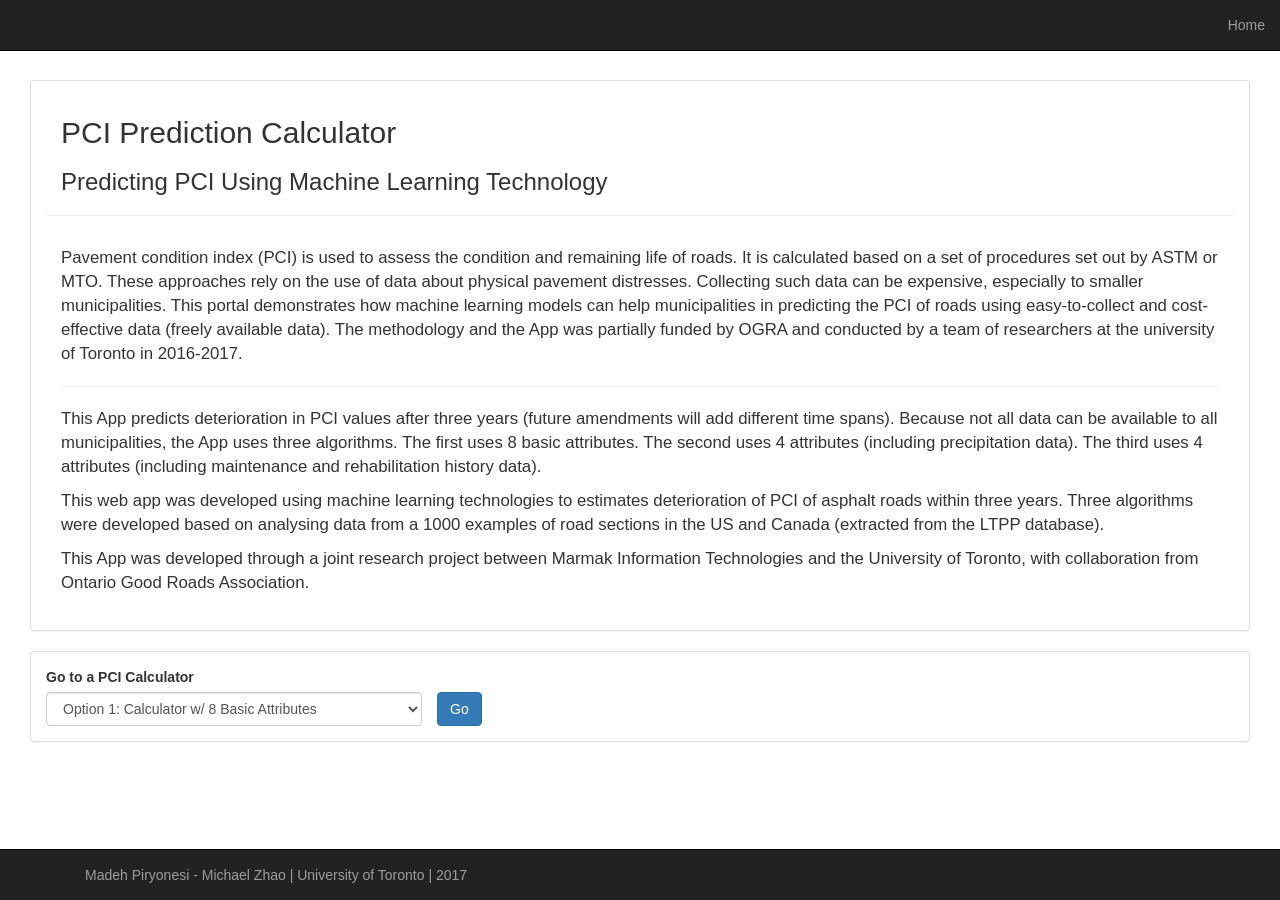
<file: index.html>
<!DOCTYPE html>

<html lang="en">

  <head>
    <meta charset="utf-8">
    <meta name="viewport" content="width=device-width, initial-scale=1, shrink-to-fit=no">
    <meta name="author" content="Michael Zhao">
    <meta name="google-site-verification" content="Nn_lm2DEW2nLr-i3j0PGoarlvAeSwkhFS80Ob8xXick" />

    <title>PCI Prediction Hub | Michael Zhao | University of Toronto</title>

    <link href="https://maxcdn.bootstrapcdn.com/bootstrap/3.3.7/css/bootstrap.min.css" rel="stylesheet" integrity="sha384-BVYiiSIFeK1dGmJRAkycuHAHRg32OmUcww7on3RYdg4Va+PmSTsz/K68vbdEjh4u" crossorigin="anonymous">
    <link href="css/style.css" rel="stylesheet">

  </head>

  <nav class="navbar navbar-inverse navbar-fixed-top">
    <div class="container-fluid">
      <div class="collapse navbar-collapse" id="mynav">
        <ul class="nav navbar-nav navbar-right">
          <li><a href="https://michaelweiyuzhao.github.io/">Home</a></li>
        </ul>
      </div>
    </div>
  </nav>

  <body style="padding-top:80px; padding-left:15px; padding-right:15px">

    <div class="col-xs-12">
      <div class="panel panel-default" >
        <div class="panel-body">
          <h2 style="padding-left:15px;padding-right:15px;">PCI Prediction Calculator</h2>
          <h3 style="padding-left:15px;padding-right:15px;">Predicting PCI Using Machine Learning Technology</h3>
          <hr />
          <div style="padding: 10px 15px 10px 15px;font-size:1.2em;">
            <p>Pavement condition index (PCI) is used to assess the condition and remaining life of roads.
               It is calculated based on a set of procedures set out by ASTM or MTO.
               These approaches rely on the use of data about physical pavement distresses. Collecting such data can be expensive,
               especially to smaller municipalities. This portal demonstrates how machine learning models can help municipalities
               in predicting the PCI of roads using easy-to-collect and cost-effective data (freely available data).
               The methodology and the App was partially funded by OGRA and conducted by a team of researchers at the university of Toronto in 2016-2017.</p>
            <hr/>
            <p>This App predicts deterioration in PCI values after three years (future amendments will add different time spans).
               Because not all data can be available to all municipalities, the App uses three algorithms.
               The first uses 8 basic attributes. The second uses 4 attributes (including precipitation data).
               The third uses 4 attributes (including maintenance and rehabilitation history data).</p>
            <p>This web app was developed using machine learning technologies to estimates deterioration of PCI of asphalt roads within three years.
               Three algorithms were developed based on analysing data from a 1000 examples of road sections in the US and Canada (extracted from the LTPP database).</p>
            <p>This App was developed through a joint research project between Marmak Information Technologies and the University of Toronto,
               with collaboration from Ontario Good Roads Association.</p>
          </div>
        </div>
      </div>
    </div>
	


    <div class="col-xs-12">
      <div class="panel panel-default">
        <div class="panel-body">
          <label>Go to a PCI Calculator</label>
          <div class="row">
            <div class="col-xs-4">
              <select class="form-control" id="PCICalc-selecter">
                <option>Option 1: Calculator w/ 8 Basic Attributes</option>
                <option>Option 2: Calculator w/ 4 Attributes Including Annual Precipitation</option>
                <option>Option 3: Calculator w/ 4 Attributes Including Type of Maintenance/Rehabilitation</option>
              </select>
            </div>
            <a class="btn btn-primary" id="PCICalc-go" href="https://michaelweiyuzhao.github.io/PCICalcHub" role="button">Go</a>
          </div>
        </div>
      </div>
    </div>

    <nav class="navbar navbar-inverse navbar-fixed-bottom">
      <div class="container">
        <p class="navbar-text">Madeh Piryonesi - Michael Zhao | University of Toronto | 2017</p>
      </div>
    </nav>

    <script src="https://ajax.googleapis.com/ajax/libs/jquery/3.2.1/jquery.min.js"></script>
    <script src="https://maxcdn.bootstrapcdn.com/bootstrap/3.3.7/js/bootstrap.min.js" integrity="sha384-Tc5IQib027qvyjSMfHjOMaLkfuWVxZxUPnCJA7l2mCWNIpG9mGCD8wGNIcPD7Txa" crossorigin="anonymous"></script>
    <script src="js/script.js"></script>

  </body>

</html>
</file>
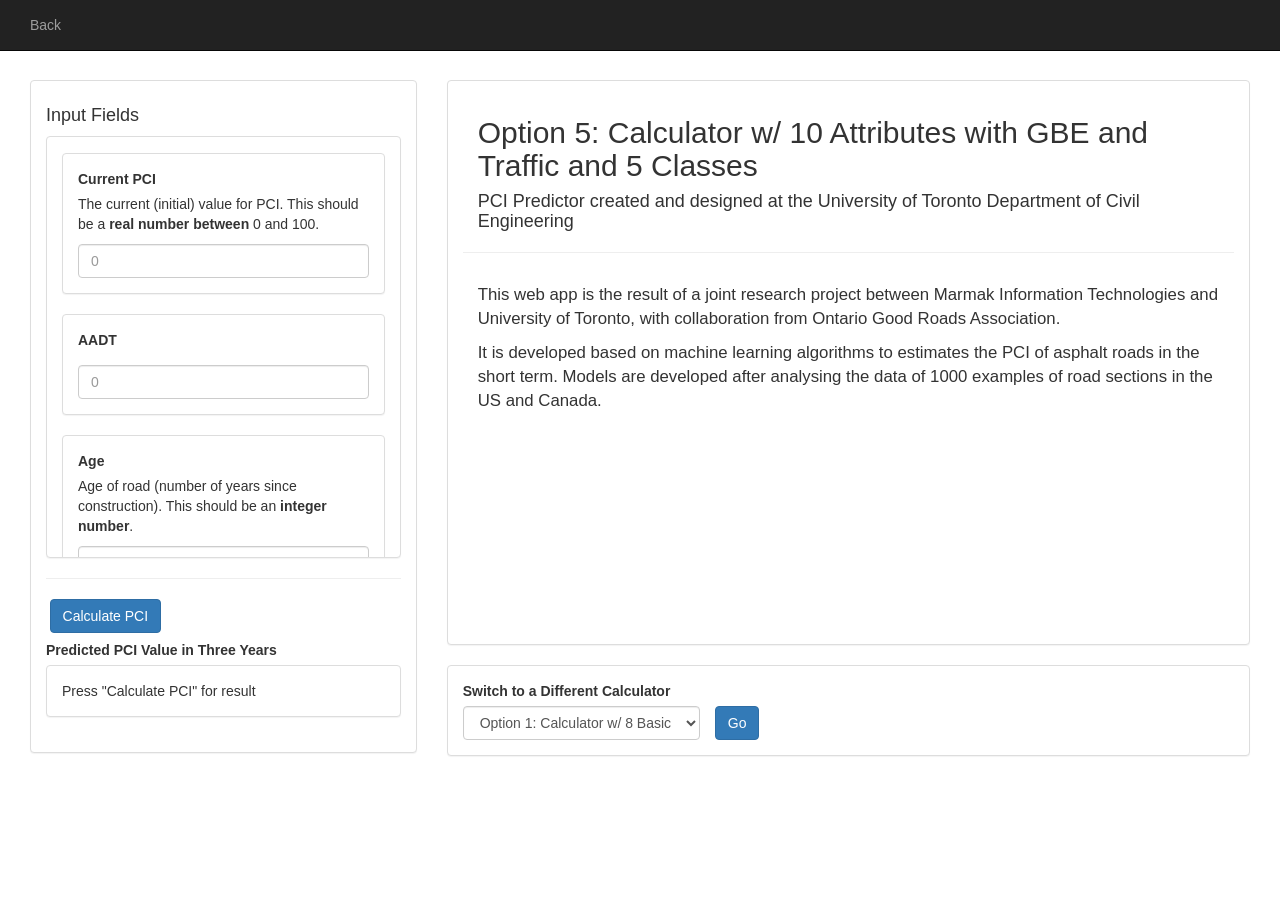
<file: 10AGBET5C/index.html>
<!DOCTYPE html>
<html lang="en">

  <head>

    <meta charset="utf-8">
    <meta name="viewport" content="width=device-width, initial-scale=1, shrink-to-fit=no">
    <meta name="author" content="Michael Zhao">

    <title>10 Attr GBE Traf 5 Classes</title>

    <link href="https://maxcdn.bootstrapcdn.com/bootstrap/3.3.7/css/bootstrap.min.css" rel="stylesheet" integrity="sha384-BVYiiSIFeK1dGmJRAkycuHAHRg32OmUcww7on3RYdg4Va+PmSTsz/K68vbdEjh4u" crossorigin="anonymous">
    <link href="css/style.css" rel="stylesheet">

  </head>

  <nav class="navbar navbar-inverse navbar-fixed-top">
    <div class="container-fluid">
      <div class="collapse navbar-collapse" id="mynav">
        <ul class="nav navbar-nav">
          <li><a href="https://madeh.github.io/">Back</a></li>
        </ul>
      </div>
    </div>
  </nav>

  <body style="padding-top:80px; padding-left:15px; padding-right:15px">
    <div class="container-fluid">
      <div id="header"></div>
      <div id="description"></div>
      <div id="calculator">

        <div class="form-group" id="input fields">
          <div class="row">
            <div class="col-xs-4">
              <div class="panel panel-default">
                <div class="panel-body">

                  <h4>Input Fields</h4>
                  <div class="panel panel-default">
                    <div class="panel-body" style="max-height: 420px; overflow-y: scroll;">

                      <div id="user-input-block">
                        <div class="panel panel-default">
                          <div class="panel-body">
                            <label for="PCI0">Current PCI</label>
                            <p>The current (initial) value for PCI. This should be a <b>real number between</b> 0 and 100.</p>
                            <input class="form-control" id="PCI0" type="number" min="0" max="100" placeholder="0"></input>
                          </div>
                        </div>
                      </div>

                      <div id="user-input-block">
                        <div class="panel panel-default">
                          <div class="panel-body">
                            <label for="AADT">AADT</label>
                            <p></p>
                            <input class="form-control" id="AADT" type="number" min="0" max="100" placeholder="0"></input>
                          </div>
                        </div>
                      </div>

                      <div id="user-input-block">
                        <div class="panel panel-default">
                          <div class="panel-body">
                            <label for="AGE">Age</label>
                            <p>Age of road (number of years since construction). This should be an <b>integer number</b>.</p>
                            <input class="form-control" type="number" id="AGE" placeholder="0"></input>
                          </div>
                        </div>
                      </div>

                      <div id="user-input-block">
                        <div class="panel panel-default">
                          <div class="panel-body">
                            <label for="FREEZE_INDEX_YR">Annual Freeze Index</label>
                            <p>Calculated freeze index as a real number in Celsius days. The index refers to the magnitude and duration of annual freezing periods This should be a <b>real number</b>.</p>
                            <input class="form-control" type="number" id="FREEZE_INDEX_YR" placeholder="0"></input>
                          </div>
                        </div>
                      </div>

                      <div id="user-input-block">
                        <div class="panel panel-default">
                          <div class="panel-body">
                            <label for="FREEZE_THAW_YR">Freeze-Thaw Cycles per Year</label>
                            <p>Number of freeze-thaw cycles per year. This should be an integer number between 0 and 365.
                               A freeze-thaw cycle is said to have occurred if the temperature crossed the freezing point in a calendar day.</p>
                            <input class="form-control" id="FREEZE_THAW_YR" type="number" min="0" max="365" increment="1" placeholder="0"></input>
                          </div>
                        </div>
                      </div>

                      <div id="user-input-block">
                        <div class="panel panel-default">
                          <div class="panel-body">
                            <div id="GBE-dynamic-block">
                              <label for="GBE">Granular Base Equivalence</label>
                              <p>Granular Base Equivalence based on type and of layer and thickness.</p>
                              <p>Type of layer based on LTPP classification (please select one) and thickness of layer in inches (<b>real number</b>).</p>
                              <div class="row">
                                <div class="col-xs-6">
                                  <select id="GBE_TYPE" class="form-control GBE_TYPE" onchange="gbe_change();">
                                    <option>Granular Base</option>
                                    <option>Granular (Unbound) Subbase</option>
                                    <option>Treated (Bound) Base</option>
                                    <option>Treated (Bound) Subbase</option>
                                    <option>Subgrade (Untreated)</option>
                                    <option>Portland Cement Concrete</option>
                                    <option>Engineering Fabric</option>
                                    <option>Asphalt Concrete</option>
                                  </select>
                                </div>
                                <div class="col-xs-6">
                                  <input class="form-control GBE_THICK" type="number" id="GBE_THICK" placeholder="0" onchange="gbe_change();"></input>
                                </div>
                              </div>
                            </div>
                            <br>
                            <a id="add_gbe" class="btn btn-primary" onclick="gbe_click();">Add layer</a>
                            <hr>
                            <div id="gbe_result">
                              <label>Calculated Total GBE</label>
                              <div class="panel panel-default">
                                <div class="panel-body" id="gbe_result-text">0</div>
                              </div>
                            </div>
                          </div>
                        </div>
                      </div>

                      <div id="user-input-block">
                        <div class="panel panel-default">
                          <div class="panel-body">
                            <label for="PAVEMENT_TYPE">Type of Pavement</label>
                            <p>Type of pavement based on LTPP classification (please select one).</p>
                            <select id="PAVEMENT_TYPE" class="form-control">
                              <option>JRCP - Placed Directly on Untreated Subgrade</option>
                              <option>CRCP - Placed Directly on Untreated Subgrade</option>
                              <option>JPCP - Placed Directly on Treated Subgrade</option>
                              <option>JRCP - Placed Directly on Treated Subgrade</option>
                              <option>CRCP - Placed Directly on Treated Subgrade</option>
                              <option>AC with Granular Base</option>
                              <option>AC with Bituminous Treated Base</option>
                              <option>AC Overlay on AC Pavement</option>
                              <option>JPCP Overlay on AC Pavement</option>
                              <option>JRCP Overlay on AC Pavement</option>
                              <option>CRCP Overlay on AC Pavement</option>
                              <option>AC with Non-Bituminous Treated Base</option>
                              <option>Other</option>
                              <option>JPCP - Placed Directly on Untreated Subgrade</option>
                              <option>JPCP Overlay on CRCP Pavement</option>
                              <option>JRCP Overlay on CRCP Pavement</option>
                              <option>CRCP Overlay on CRCP Pavement</option>
                              <option>CRCP Overlay on JPCP Pavement</option>
                              <option>CRCP Overlay on JRCP Pavement</option>
                              <option>Prestressed Concrete Pavement</option>
                              <option>JPCP with Asphalt Concrete Wearing Surface</option>
                              <option>JRCP with Asphalt Concrete Wearing Surface</option>
                              <option>CRCP with Asphalt Concrete Wearing Surface</option>
                              <option>JPCP - Over Unbound Base</option>
                              <option>JRCP - Over Unbound Base</option>
                              <option>CRCP - Over Unbound Base</option>
                              <option>JPCP Over Bituminous Treated Base</option>
                              <option>JRCP Over Bituminous Treated Base</option>
                              <option>CRCP Over Bituminous Treated Base</option>
                              <option>JPCP Over Non-Bituminous Treated Base</option>
                              <option>JRCP Over Non-Bituminous Treated Base</option>
                              <option>CRCP Over Non-Bituminous Treated Base</option>
                              <option>AC Overlay on JPCP Pavement</option>
                              <option>AC Overlay on JRCP Pavement</option>
                              <option>AC Overlay on CRCP Pavement</option>
                              <option>JPCP Overlay on JPCP Pavement</option>
                              <option>JRCP Overlay on JPCP Pavement</option>
                              <option>JPCP Overlay on JRCP Pavement</option>
                              <option>JRCP Overlay on JRCP Pavement</option>
                            </select>
                          </div>
                        </div>
                      </div>

                      <div id="user-input-block">
                        <div class="panel panel-default">
                          <div class="panel-body">
                            <label for="MAX_ANN_TEMP_AVG">Average Maximum Annual Temperature</label>
                            <p>Average maximum temperature in Celsius degrees. This should be a <b>real number</b>.</p>
                            <input class="form-control" type="number" id="MAX_ANN_TEMP_AVG" placeholder="0"></input>
                          </div>
                        </div>
                      </div>

                      <div id="user-input-block">
                        <div class="panel panel-default">
                          <div class="panel-body">
                            <label for="REMED_YEARS">Years Since Last Maintenance & Rehabilitation</label>
                            <p>Number of years since last remedial action occurred. This should be a <b>real number</b>.</p>
                            <input class="form-control" id="REMED_YEARS" type="number" min="0" placeholder="0"></input>
                          </div>
                        </div>
                      </div>

                      <div id="user-input-block">
                        <div class="panel panel-default">
                          <div class="panel-body">
                            <label for="TOTAL_ANN_PRECIP">Annual Precipitation</label>
                            <p>Total annual precipitation in millimeters. This should be a <b>real number</b>.</p>
                            <input class="form-control" type="number" id="TOTAL_ANN_PRECIP" placeholder="0"></input>
                          </div>
                        </div>
                      </div>

                    </div>
                  </div>

                  <hr/>

                  <div id="go">
                    <button type="submit" class="btn btn-primary">Calculate PCI</button>
                  </div>

                  <div id="result">
                    <label>Predicted PCI Value in Three Years</label>
                    <div class="panel panel-default">
                      <div class="panel-body" id="result-text">Press "Calculate PCI" for result</div>
                    </div>
                  </div>

                </div>
              </div>
            </div>

            <div class="col-xs-8">
              <div class="panel panel-default" style="height:565px; overflow-y:auto;">
                <div class="panel-body">
                  <h2 style="padding-left:15px;padding-right:15px;">Option 5: Calculator w/ 10 Attributes with GBE and Traffic and 5 Classes</h2>
                  <h4 style="padding-left:15px;padding-right:15px;">PCI Predictor created and designed at the University of Toronto Department of Civil Engineering</h4>
                  <hr>
                  <div style="padding: 10px 15px 10px 15px;font-size:1.2em;">
                    <p>This web app is the result of a joint research project between Marmak Information Technologies
                       and University of Toronto, with collaboration from Ontario Good Roads Association.</p>
                    <p>It is developed based on machine learning algorithms to estimates the PCI of asphalt roads in the short term.
                       Models are developed after analysing the data of 1000 examples of road sections in the US and Canada.</p>
                  </div>
                </div>
              </div>
            </div>

            <div class="col-xs-8">
              <div class="panel panel-default">
                <div class="panel-body">
                  <label>Switch to a Different Calculator</label>
                  <div class="row">
                    <div class="col-xs-4">
                      <select class="form-control" id="PCICalc-selecter">
                        <option>Option 1: Calculator w/ 8 Basic Attributes</option>
                        <option>Option 2: Calculator w/ 4 Attributes Including Annual Precipitation</option>
                        <option>Option 3: Calculator w/ 4 Attributes Including Type of Maintenance/Rehabilitation</option>
                        <option>Option 4: Calculator w/ 9 Attributes with GBE and 5 Classes</option>
                        <option>Option 5: Calculator w/ 10 Attributes with GBE and Traffic and 5 Classes</option>
                      </select>
                    </div>
                    <a class="btn btn-primary" id="PCICalc-go" href="https://madeh.github.io/" role="button">Go</a>
                  </div>
                </div>
              </div>
            </div>

          </div>
        </div>

      </div>
    </div>

    <script src="https://ajax.googleapis.com/ajax/libs/jquery/3.2.1/jquery.min.js"></script>
    <script src="https://maxcdn.bootstrapcdn.com/bootstrap/3.3.7/js/bootstrap.min.js" integrity="sha384-Tc5IQib027qvyjSMfHjOMaLkfuWVxZxUPnCJA7l2mCWNIpG9mGCD8wGNIcPD7Txa" crossorigin="anonymous"></script>
    <script src="js/script.js"></script>

  </body>

</html>
</file>
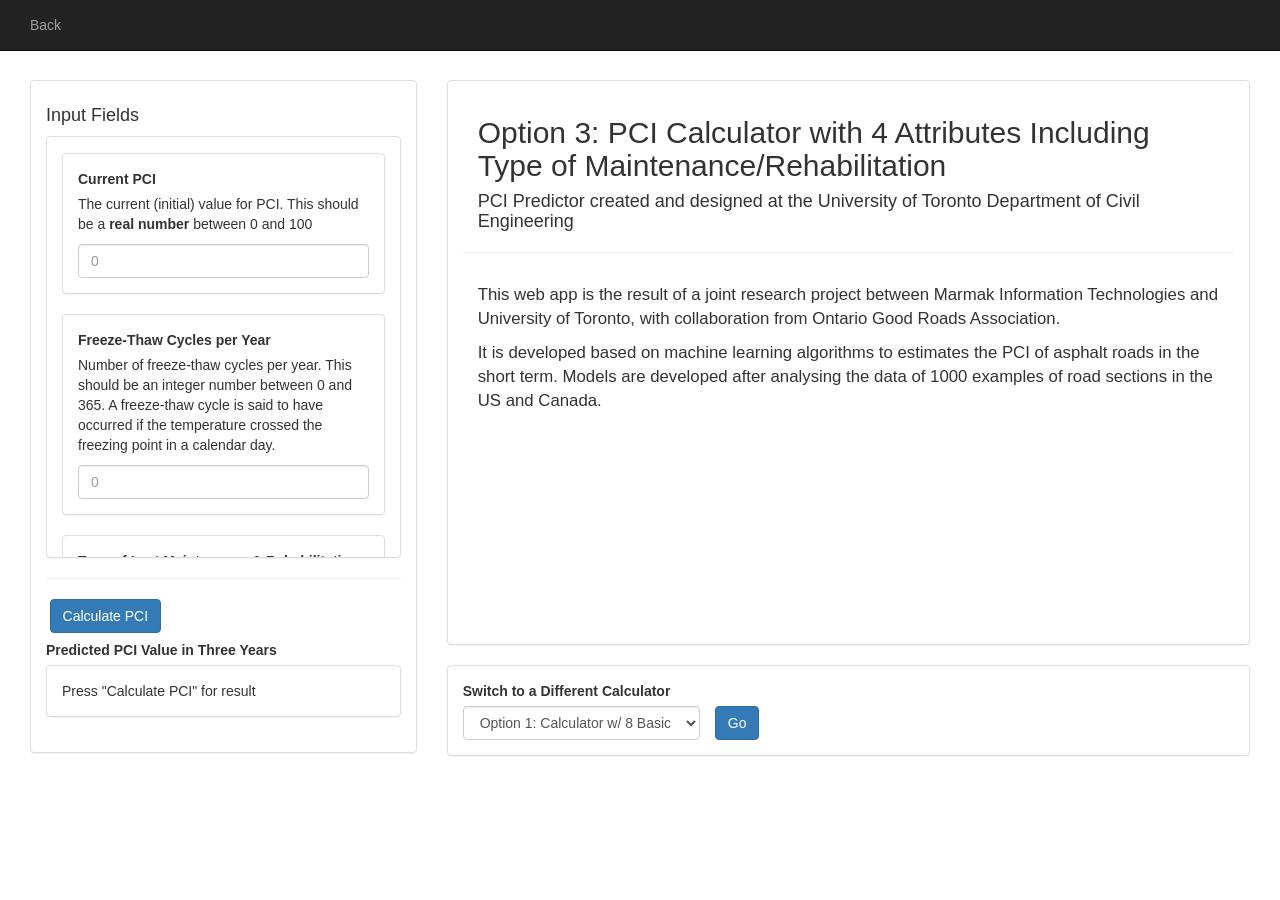
<file: 4MR/index.html>
<!DOCTYPE html>
<html lang="en">

  <head>

    <meta charset="utf-8">
    <meta name="viewport" content="width=device-width, initial-scale=1, shrink-to-fit=no">
    <meta name="author" content="Michael Zhao">

    <title>4 M&R</title>

    <link href="https://maxcdn.bootstrapcdn.com/bootstrap/3.3.7/css/bootstrap.min.css" rel="stylesheet" integrity="sha384-BVYiiSIFeK1dGmJRAkycuHAHRg32OmUcww7on3RYdg4Va+PmSTsz/K68vbdEjh4u" crossorigin="anonymous">
    <link href="css/style.css" rel="stylesheet">

  </head>

  <nav class="navbar navbar-inverse navbar-fixed-top">
    <div class="container-fluid">
      <div class="collapse navbar-collapse" id="mynav">
        <ul class="nav navbar-nav">
          <li><a href="https://madeh.github.io/">Back</a></li>
        </ul>
      </div>
    </div>
  </nav>

  <body style="padding-top:80px; padding-left:15px; padding-right:15px">
    <div class="container-fluid">
      <div id="header"></div>
      <div id="description"></div>
      <div id="calculator">

        <div class="form-group" id="input fields">
          <div class="row">
            <div class="col-xs-4">
              <div class="panel panel-default">
                <div class="panel-body">

                  <h4>Input Fields</h4>
                  <div class="panel panel-default">
                    <div class="panel-body" style="max-height: 420px; overflow-y: scroll;">

                      <div id="user-input-block">
                        <div class="panel panel-default">
                          <div class="panel-body">
                            <label for="PCI0">Current PCI</label>
                            <p>The current (initial) value for PCI. This should be a <b>real number</b> between 0 and 100</p>
                            <input class="form-control" id="PCI0" type="number" min="0" max="100" placeholder="0"></input>
                          </div>
                        </div>
                      </div>

                      <div id="user-input-block">
                        <div class="panel panel-default">
                          <div class="panel-body">
                            <label for="FREEZE_THAW_YR">Freeze-Thaw Cycles per Year</label>
                            <p>Number of freeze-thaw cycles per year. This should be an integer number between 0 and 365.
                               A freeze-thaw cycle is said to have occurred if the temperature crossed the freezing point in a calendar day.</p>
                            <input class="form-control" id="FREEZE_THAW_YR" type="number" min="0" max="365" increment="1" placeholder="0"></input>
                          </div>
                        </div>
                      </div>

                      <div id="user-input-block">
                        <div class="panel panel-default">
                          <div class="panel-body">
                            <label for="REMED_TYPE">Type of Last Maintenance & Rehabilitation</label>
                            <p>Type of last remedial action based on LTPP classification (please select one).</p>
                            <select id="REMED_TYPE" class="form-control">
                              <option>Crack Sealing</option>
                              <option>Transverse Joint Sealing</option>
                              <option>Lane-Shoulder Longitudinal Joint Sealing</option>
                              <option>Full-Depth Transverse Joint Repair Patch</option>
                              <option>Full-Depth Patching of PCC Pavement Other Than at Joint</option>
                              <option>Partial-Depth Patching of PCC Pavement Other Than at Joint</option>
                              <option>PCC Slab Replacement</option>
                              <option>PCC Shoulder Restoration</option>
                              <option>PCC Shoulder Replacement</option>
                              <option>AC Shoulder Restoration</option>
                              <option>AC Shoulder Replacement</option>
                              <option>Grinding Surface</option>
                              <option>Grooving Surface</option>
                              <option>Pressure Grout Subsealing</option>
                              <option>Asphalt Subsealing</option>
                              <option>AC Overlay</option>
                              <option>PCC Overlay</option>
                              <option>Mechanical Premix Patch</option>
                              <option>Manual Premix Spot Patch</option>
                              <option>Machine Premix Patch</option>
                              <option>Full-Depth Patch of AC Pavement</option>
                              <option>Patch Pot Holes: Hand Spread, Compacted With Truck</option>
                              <option>Skin Patching</option>
                              <option>Strip Patching</option>
                              <option>Surface Treatment, Single Layer</option>
                              <option>Surface Treatment, Double Layer</option>
                              <option>Surface Treatment, Three or More Layers</option>
                              <option>Aggregate Seal Coat</option>
                              <option>Sand Seal Coat</option>
                              <option>Slurry Seal Coat</option>
                              <option>Fog Seal Coat</option>
                              <option>Prime Coat</option>
                              <option>Tack Coat</option>
                              <option>Dust Layering</option>
                              <option>Longitudinal Subdrainage</option>
                              <option>Transverse Subdrainage</option>
                              <option>Drainage Blankets</option>
                              <option>Well System</option>
                              <option>Drainage Blankets With Longitudinal Drains</option>
                              <option>Hot-Mix Recycled AC</option>
                              <option>Cold-Mix Recycled AC</option>
                              <option>Heater Scarification, Surface-Recycled AC</option>
                              <option>Crack-and-Seat PCC Pavement as Base for New AC Surface</option>
                              <option>Crack-and-Seat PCC Pavement as Base for New PPC Surface</option>
                              <option>Recycled PCC</option>
                              <option>Pressure Relief Joints in PCC Pavements</option>
                              <option>Joint Load-Transfer Restoration in PCC Pavements</option>
                              <option>Mill Off AC and Overlay With AC</option>
                              <option>Mill Off AC and Overlay With PPC</option>
                              <option>Other</option>
                              <option>Partial-Depth Patching of PCC Pavements at Joints</option>
                              <option>Mill Existing Pavement and Overlay With Hot-Mix AC</option>
                              <option>Mill Existing Pavement and Overlay With Cold-Mix AC</option>
                            </select>
                          </div>
                        </div>
                      </div>

                      <div id="user-input-block">
                        <div class="panel panel-default">
                          <div class="panel-body">
                            <label for="REMED_YEARS">Years Since Last Maintenance & Rehabilitation</label>
                            <p>Number of years since last remedial action occurred. This should be a <b>real number</b>.</p>
                            <input class="form-control" id="REMED_YEARS" type="number" min="0" placeholder="0"></input>
                          </div>
                        </div>
                      </div>

                    </div>
                  </div>

                  <hr />

                  <div id="go">
                    <button type="submit" class="btn btn-primary">Calculate PCI</button>
                  </div>

                  <div id="result">
                    <label>Predicted PCI Value in Three Years</label>
                    <div class="panel panel-default">
                      <div class="panel-body" id="result-text">Press "Calculate PCI" for result</div>
                    </div>
                  </div>

                </div>
              </div>
            </div>

            <div class="col-xs-8">
              <div class="panel panel-default" style="height:565px; overflow-y:auto;">
                <div class="panel-body">
                  <h2 style="padding-left:15px;padding-right:15px;">Option 3: PCI Calculator with 4 Attributes Including Type of Maintenance/Rehabilitation</h2>
                  <h4 style="padding-left:15px;padding-right:15px;">PCI Predictor created and designed at the University of Toronto Department of Civil Engineering</h4>
                  <hr />
                  <div style="padding: 10px 15px 10px 15px;font-size:1.2em;">
                    <p>This web app is the result of a joint research project between Marmak Information Technologies
                       and University of Toronto, with collaboration from Ontario Good Roads Association.</p>
                    <p>It is developed based on machine learning algorithms to estimates the PCI of asphalt roads in the short term.
                       Models are developed after analysing the data of 1000 examples of road sections in the US and Canada.</p>
                  </div>
                </div>
              </div>
            </div>

            <div class="col-xs-8">
              <div class="panel panel-default">
                <div class="panel-body">
                  <label>Switch to a Different Calculator</label>
                  <div class="row">
                    <div class="col-xs-4">
                      <select class="form-control" id="PCICalc-selecter">
                        <option>Option 1: Calculator w/ 8 Basic Attributes</option>
                        <option>Option 2: Calculator w/ 4 Attributes Including Annual Precipitation</option>
                        <option>Option 3: Calculator w/ 4 Attributes Including Type of Maintenance/Rehabilitation</option>
                        <option>Option 4: Calculator w/ 9 Attributes with GBE and 5 Classes</option>
                        <option>Option 5: Calculator w/ 10 Attributes with GBE and Traffic and 5 Classes</option>
                      </select>
                    </div>
                    <a class="btn btn-primary" id="PCICalc-go" href="https://madeh.github.io/" role="button">Go</a>
                  </div>
                </div>
              </div>
            </div>

          </div>
        </div>

      </div>
    </div>

    <script src="https://ajax.googleapis.com/ajax/libs/jquery/3.2.1/jquery.min.js"></script>
    <script src="https://maxcdn.bootstrapcdn.com/bootstrap/3.3.7/js/bootstrap.min.js" integrity="sha384-Tc5IQib027qvyjSMfHjOMaLkfuWVxZxUPnCJA7l2mCWNIpG9mGCD8wGNIcPD7Txa" crossorigin="anonymous"></script>
    <script src="js/script.js"></script>

  </body>

</html>
</file>
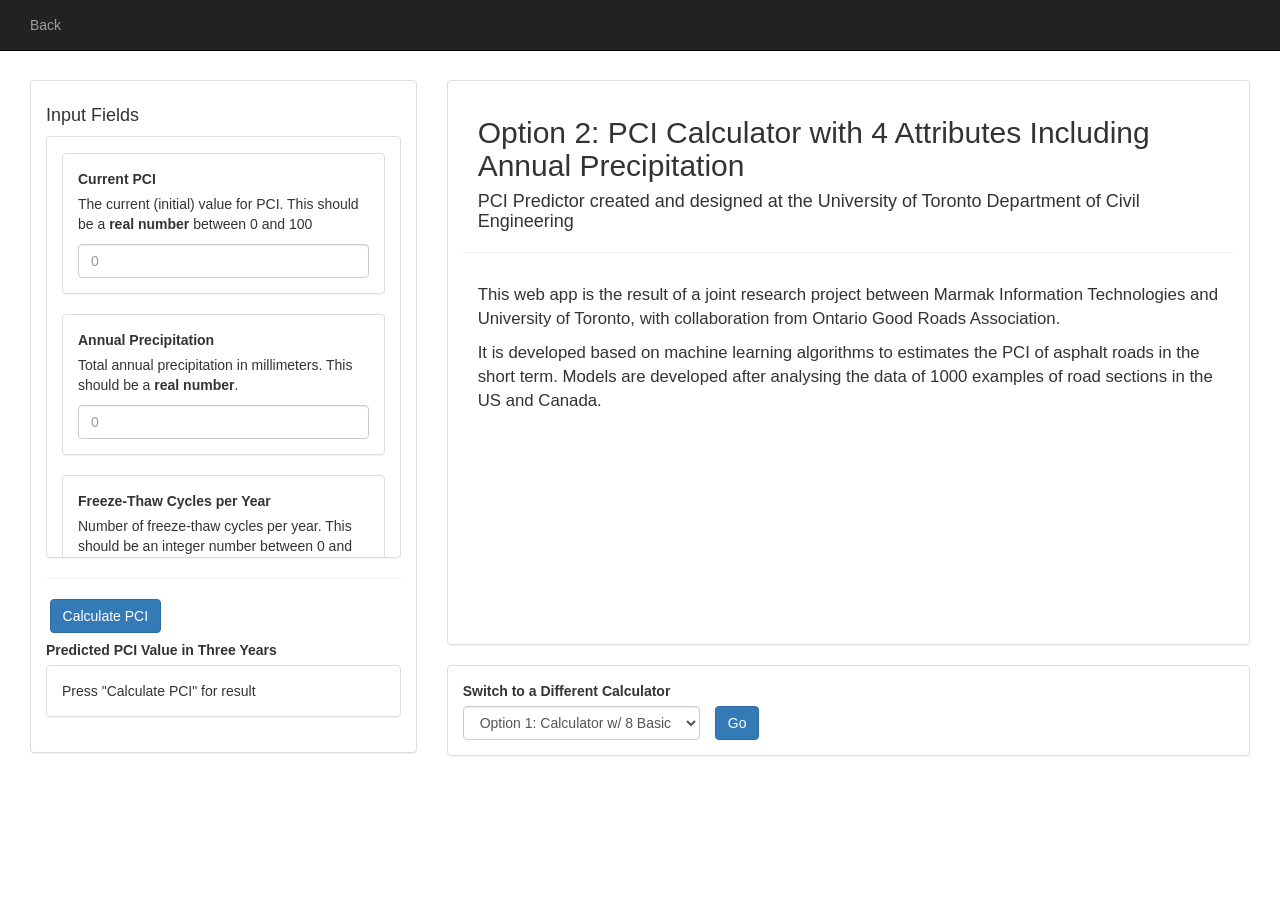
<file: 4P/index.html>
<!DOCTYPE html>
<html lang="en">

  <head>

    <meta charset="utf-8">
    <meta name="viewport" content="width=device-width, initial-scale=1, shrink-to-fit=no">
    <meta name="author" content="Michael Zhao">

    <title>4 Precip</title>

    <link href="https://maxcdn.bootstrapcdn.com/bootstrap/3.3.7/css/bootstrap.min.css" rel="stylesheet" integrity="sha384-BVYiiSIFeK1dGmJRAkycuHAHRg32OmUcww7on3RYdg4Va+PmSTsz/K68vbdEjh4u" crossorigin="anonymous">
    <link href="css/style.css" rel="stylesheet">

  </head>

  <nav class="navbar navbar-inverse navbar-fixed-top">
    <div class="container-fluid">
      <div class="collapse navbar-collapse" id="mynav">
        <ul class="nav navbar-nav">
          <li><a href="https://madeh.github.io/">Back</a></li>
        </ul>
      </div>
    </div>
  </nav>

  <body style="padding-top:80px; padding-left:15px; padding-right:15px">
    <div class="container-fluid">
      <div id="header"></div>
      <div id="description"></div>
      <div id="calculator">

        <div class="form-group" id="input fields">
          <div class="row">
            <div class="col-xs-4">
              <div class="panel panel-default">
                <div class="panel-body">

                  <h4>Input Fields</h4>
                  <div class="panel panel-default">
                    <div class="panel-body" style="max-height: 420px; overflow-y: scroll;">

                      <div id="user-input-block">
                        <div class="panel panel-default">
                          <div class="panel-body">
                            <label for="PCI0">Current PCI</label>
                            <p>The current (initial) value for PCI. This should be a <b>real number</b> between 0 and 100</p>
                            <input class="form-control" id="PCI0" type="number" min="0" max="100" placeholder="0"></input>
                          </div>
                        </div>
                      </div>

                      <div id="user-input-block">
                        <div class="panel panel-default">
                          <div class="panel-body">
                            <label for="TOTAL_ANN_PRECIP">Annual Precipitation</label>
                            <p>Total annual precipitation in millimeters. This should be a <b>real number</b>.</p>
                            <input class="form-control" id="TOTAL_ANN_PRECIP" type="number" min="0" placeholder="0"></input>
                          </div>
                        </div>
                      </div>

                      <div id="user-input-block">
                        <div class="panel panel-default">
                          <div class="panel-body">
                            <label for="FREEZE_THAW_YR">Freeze-Thaw Cycles per Year</label>
                            <p>Number of freeze-thaw cycles per year. This should be an integer number between 0 and 365.
                               A freeze-thaw cycle is said to have occurred if the temperature crossed the freezing point in a calendar day.</p>
                            <input class="form-control" id="FREEZE_THAW_YR" type="number" min="0" max="365" increment="1" placeholder="0"></input>
                          </div>
                        </div>
                      </div>

                      <div id="user-input-block">
                        <div class="panel panel-default">
                          <div class="panel-body">
                            <label for="REMED_YEARS">Years Since Last Maintenance & Rehabilitation</label>
                            <p>Number of years since last remedial action occurred. This should be a <b>real number</b>.</p>
                            <input class="form-control" id="REMED_YEARS" type="number" min="0" placeholder="0"></input>
                          </div>
                        </div>
                      </div>

                    </div>
                  </div>

                  <hr/>

                  <div id="go">
                    <button type="submit" class="btn btn-primary">Calculate PCI</button>
                  </div>

                  <div id="result">
                    <label>Predicted PCI Value in Three Years</label>
                    <div class="panel panel-default">
                      <div class="panel-body" id="result-text">Press "Calculate PCI" for result</div>
                    </div>
                  </div>

                </div>
              </div>
            </div>

            <div class="col-xs-8">
              <div class="panel panel-default" style="height:565px; overflow-y:auto;">
                <div class="panel-body">
                  <h2 style="padding-left:15px;padding-right:15px;">Option 2: PCI Calculator with 4 Attributes Including Annual Precipitation</h2>
                  <h4 style="padding-left:15px;padding-right:15px;">PCI Predictor created and designed at the University of Toronto Department of Civil Engineering</h4>
                  <hr />
                  <div style="padding: 10px 15px 10px 15px;font-size:1.2em;">
                    <p>This web app is the result of a joint research project between Marmak Information Technologies
                       and University of Toronto, with collaboration from Ontario Good Roads Association.</p>
                    <p>It is developed based on machine learning algorithms to estimates the PCI of asphalt roads in the short term.
                       Models are developed after analysing the data of 1000 examples of road sections in the US and Canada.</p>
                  </div>
                </div>
              </div>
            </div>

            <div class="col-xs-8">
              <div class="panel panel-default">
                <div class="panel-body">
                  <label>Switch to a Different Calculator</label>
                  <div class="row">
                    <div class="col-xs-4">
                      <select class="form-control" id="PCICalc-selecter">
                        <option>Option 1: Calculator w/ 8 Basic Attributes</option>
                        <option>Option 2: Calculator w/ 4 Attributes Including Annual Precipitation</option>
                        <option>Option 3: Calculator w/ 4 Attributes Including Type of Maintenance/Rehabilitation</option>
                        <option>Option 4: Calculator w/ 9 Attributes with GBE and 5 Classes</option>
                        <option>Option 5: Calculator w/ 10 Attributes with GBE and Traffic and 5 Classes</option>
                      </select>
                    </div>
                    <a class="btn btn-primary" id="PCICalc-go" href="https://madeh.github.io/" role="button">Go</a>
                  </div>
                </div>
              </div>
            </div>

          </div>
        </div>

      </div>
    </div>

    <script src="https://ajax.googleapis.com/ajax/libs/jquery/3.2.1/jquery.min.js"></script>
    <script src="https://maxcdn.bootstrapcdn.com/bootstrap/3.3.7/js/bootstrap.min.js" integrity="sha384-Tc5IQib027qvyjSMfHjOMaLkfuWVxZxUPnCJA7l2mCWNIpG9mGCD8wGNIcPD7Txa" crossorigin="anonymous"></script>
    <script src="js/script.js"></script>

  </body>

</html>
</file>
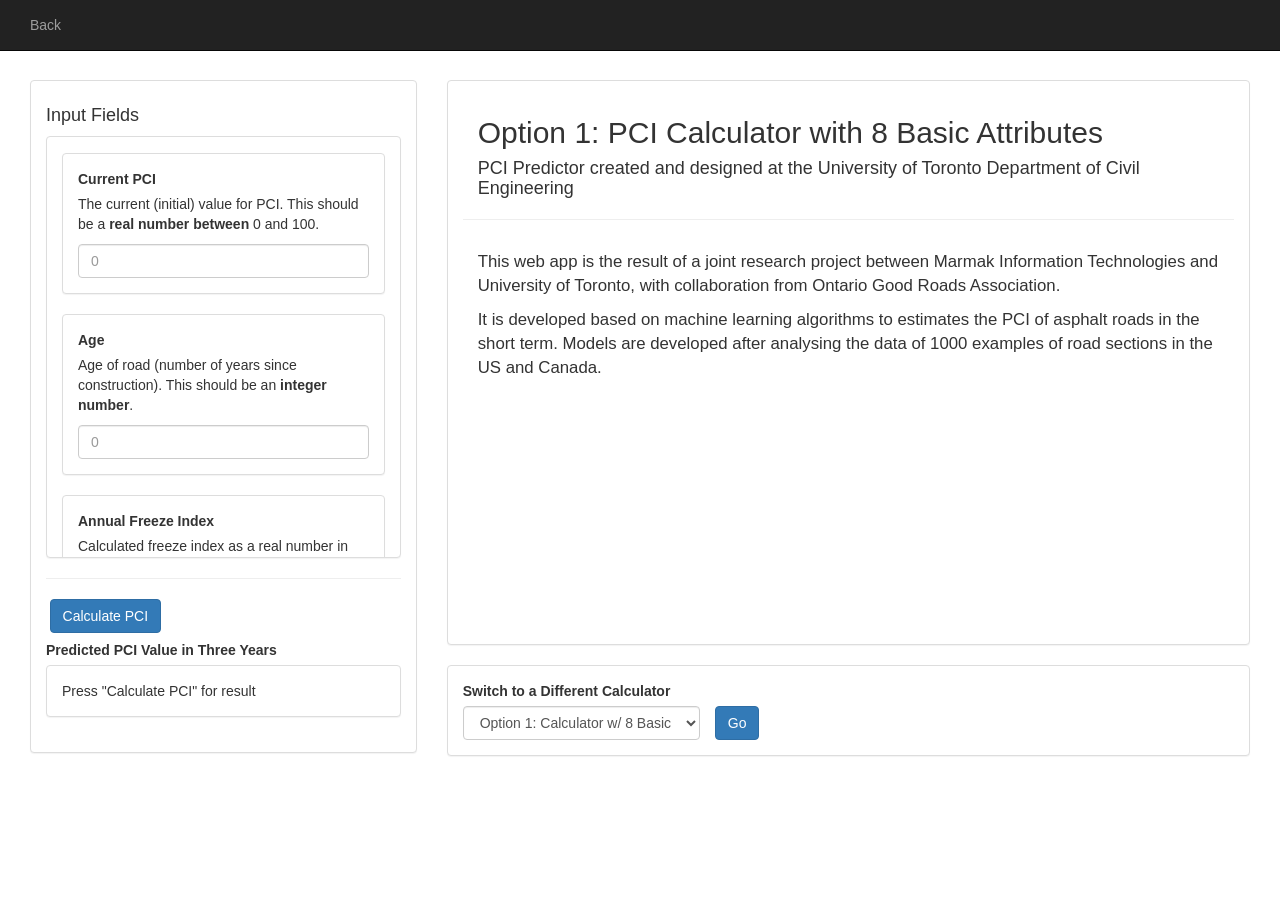
<file: 8Basic/index.html>
<!DOCTYPE html>
<html lang="en">

  <head>

    <meta charset="utf-8">
    <meta name="viewport" content="width=device-width, initial-scale=1, shrink-to-fit=no">
    <meta name="author" content="Michael Zhao">

    <title>8 Basic</title>

    <link href="https://maxcdn.bootstrapcdn.com/bootstrap/3.3.7/css/bootstrap.min.css" rel="stylesheet" integrity="sha384-BVYiiSIFeK1dGmJRAkycuHAHRg32OmUcww7on3RYdg4Va+PmSTsz/K68vbdEjh4u" crossorigin="anonymous">
    <link href="css/style.css" rel="stylesheet">

  </head>

  <nav class="navbar navbar-inverse navbar-fixed-top">
    <div class="container-fluid">
      <div class="collapse navbar-collapse" id="mynav">
        <ul class="nav navbar-nav">
          <li><a href="https://madeh.github.io/">Back</a></li>
        </ul>
      </div>
    </div>
  </nav>

  <body style="padding-top:80px; padding-left:15px; padding-right:15px">
    <div class="container-fluid">
      <div id="header"></div>
      <div id="description"></div>
      <div id="calculator">

        <div class="form-group" id="input fields">
          <div class="row">
            <div class="col-xs-4">
              <div class="panel panel-default">
                <div class="panel-body">

                  <h4>Input Fields</h4>
                  <div class="panel panel-default">
                    <div class="panel-body" style="max-height: 420px; overflow-y: scroll;">

                      <div id="user-input-block">
                        <div class="panel panel-default">
                          <div class="panel-body">
                            <label for="PCI0">Current PCI</label>
                            <p>The current (initial) value for PCI. This should be a <b>real number between</b> 0 and 100.</p>
                            <input class="form-control" id="PCI0" type="number" min="0" max="100" placeholder="0"></input>
                          </div>
                        </div>
                      </div>

                      <div id="user-input-block">
                        <div class="panel panel-default">
                          <div class="panel-body">
                            <label for="AGE">Age</label>
                            <p>Age of road (number of years since construction). This should be an <b>integer number</b>.</p>
                            <input class="form-control" type="number" id="AGE" placeholder="0"></input>
                          </div>
                        </div>
                      </div>

                      <div id="user-input-block">
                        <div class="panel panel-default">
                          <div class="panel-body">
                            <label for="FREEZE_INDEX_YR">Annual Freeze Index</label>
                            <p>Calculated freeze index as a real number in Celsius days. The index refers to the magnitude and duration of annual freezing periods This should be a <b>real number</b>.</p>
                            <input class="form-control" type="number" id="FREEZE_INDEX_YR" placeholder="0"></input>
                          </div>
                        </div>
                      </div>

                      <div id="user-input-block">
                        <div class="panel panel-default">
                          <div class="panel-body">
                            <label for="TOTAL_ANN_PRECIP">Annual Precipitation</label>
                            <p>Total annual precipitation in millimeters. This should be a <b>real number</b>.</p>
                            <input class="form-control" type="number" id="TOTAL_ANN_PRECIP" placeholder="0"></input>
                          </div>
                        </div>
                      </div>

                      <div id="user-input-block">
                        <div class="panel panel-default">
                          <div class="panel-body">
                            <label for="MAX_ANN_TEMP_AVG">Average Maximum Annual Temperature</label>
                            <p>Average maximum temperature in Celsius degrees. This should be a <b>real number</b>.</p>
                            <input class="form-control" type="number" id="MAX_ANN_TEMP_AVG" placeholder="0"></input>
                          </div>
                        </div>
                      </div>

                      <div id="user-input-block">
                        <div class="panel panel-default">
                          <div class="panel-body">
                            <label for="MIN_ANN_TEMP_AVG">Average Minimum Annual Temperature</label>
                            <p>Average minimum temperature in Celsius degrees. This should be a <b>real number</b>.</p>
                            <input class="form-control" type="number" id="MIN_ANN_TEMP_AVG" placeholder="0"></input>
                          </div>
                        </div>
                      </div>

                      <div id="user-input-block">
                        <div class="panel panel-default">
                          <div class="panel-body">
                            <label for="FUNC_CLASS">Functional Class</label>
                            <p>Functional class of road based on LTPP classification (please select one).</p>
                            <select id="FUNC_CLASS" class="form-control">
                              <option>Rural Principal Arterial - Interstate</option>
                              <option>Rural Principal Arterial - Other</option>
                              <option>Rural Minor Arterial</option>
                              <option>Rural Major Collector</option>
                              <option>Rural Minor Collector</option>
                              <option>Rural Local Collector</option>
                              <option>Urban Principal Arterial - Interstate</option>
                              <option>Urban Principal Arterial - Other Freeways or Expressways</option>
                              <option>Urban Other Principal Arterial</option>
                              <option>Urban Minor Arterial</option>
                              <option>Urban Collector</option>
                              <option>Urban Local</option>
                            </select>
                          </div>
                        </div>
                      </div>

                      <div id="user-input-block">
                        <div class="panel panel-default">
                          <div class="panel-body">
                            <label for="PAVEMENT_TYPE">Type of Pavement</label>
                            <p>Type of pavement based on LTPP classification (please select one).</p>
                            <select id="PAVEMENT_TYPE" class="form-control">
                              <option>JRCP - Placed Directly on Untreated Subgrade</option>
                              <option>CRCP - Placed Directly on Untreated Subgrade</option>
                              <option>JPCP - Placed Directly on Treated Subgrade</option>
                              <option>JRCP - Placed Directly on Treated Subgrade</option>
                              <option>CRCP - Placed Directly on Treated Subgrade</option>
                              <option>AC with Granular Base</option>
                              <option>AC with Bituminous Treated Base</option>
                              <option>AC Overlay on AC Pavement</option>
                              <option>JPCP Overlay on AC Pavement</option>
                              <option>JRCP Overlay on AC Pavement</option>
                              <option>CRCP Overlay on AC Pavement</option>
                              <option>AC with Non-Bituminous Treated Base</option>
                              <option>Other</option>
                              <option>JPCP - Placed Directly on Untreated Subgrade</option>
                              <option>JPCP Overlay on CRCP Pavement</option>
                              <option>JRCP Overlay on CRCP Pavement</option>
                              <option>CRCP Overlay on CRCP Pavement</option>
                              <option>CRCP Overlay on JPCP Pavement</option>
                              <option>CRCP Overlay on JRCP Pavement</option>
                              <option>Prestressed Concrete Pavement</option>
                              <option>JPCP with Asphalt Concrete Wearing Surface</option>
                              <option>JRCP with Asphalt Concrete Wearing Surface</option>
                              <option>CRCP with Asphalt Concrete Wearing Surface</option>
                              <option>JPCP - Over Unbound Base</option>
                              <option>JRCP - Over Unbound Base</option>
                              <option>CRCP - Over Unbound Base</option>
                              <option>JPCP Over Bituminous Treated Base</option>
                              <option>JRCP Over Bituminous Treated Base</option>
                              <option>CRCP Over Bituminous Treated Base</option>
                              <option>JPCP Over Non-Bituminous Treated Base</option>
                              <option>JRCP Over Non-Bituminous Treated Base</option>
                              <option>CRCP Over Non-Bituminous Treated Base</option>
                              <option>AC Overlay on JPCP Pavement</option>
                              <option>AC Overlay on JRCP Pavement</option>
                              <option>AC Overlay on CRCP Pavement</option>
                              <option>JPCP Overlay on JPCP Pavement</option>
                              <option>JRCP Overlay on JPCP Pavement</option>
                              <option>JPCP Overlay on JRCP Pavement</option>
                              <option>JRCP Overlay on JRCP Pavement</option>
                            </select>
                          </div>
                        </div>
                      </div>

                    </div>
                  </div>

                  <hr/>

                  <div id="go">
                    <button type="submit" class="btn btn-primary">Calculate PCI</button>
                  </div>

                  <div id="result">
                    <label>Predicted PCI Value in Three Years</label>
                    <div class="panel panel-default">
                      <div class="panel-body" id="result-text">Press "Calculate PCI" for result</div>
                    </div>
                  </div>

                </div>
              </div>
            </div>

            <div class="col-xs-8">
              <div class="panel panel-default" style="height:565px; overflow-y:auto;">
                <div class="panel-body">
                  <h2 style="padding-left:15px;padding-right:15px;">Option 1: PCI Calculator with 8 Basic Attributes</h2>
                  <h4 style="padding-left:15px;padding-right:15px;">PCI Predictor created and designed at the University of Toronto Department of Civil Engineering</h4>
                  <hr />
                  <div style="padding: 10px 15px 10px 15px;font-size:1.2em;">
                    <p>This web app is the result of a joint research project between Marmak Information Technologies
                       and University of Toronto, with collaboration from Ontario Good Roads Association.</p>
                    <p>It is developed based on machine learning algorithms to estimates the PCI of asphalt roads in the short term.
                       Models are developed after analysing the data of 1000 examples of road sections in the US and Canada.</p>
                  </div>
                </div>
              </div>
            </div>

            <div class="col-xs-8">
              <div class="panel panel-default">
                <div class="panel-body">
                  <label>Switch to a Different Calculator</label>
                  <div class="row">
                    <div class="col-xs-4">
                      <select class="form-control" id="PCICalc-selecter">
                        <option>Option 1: Calculator w/ 8 Basic Attributes</option>
                        <option>Option 2: Calculator w/ 4 Attributes Including Annual Precipitation</option>
                        <option>Option 3: Calculator w/ 4 Attributes Including Type of Maintenance/Rehabilitation</option>
                        <option>Option 4: Calculator w/ 9 Attributes with GBE and 5 Classes</option>
                        <option>Option 5: Calculator w/ 10 Attributes with GBE and Traffic and 5 Classes</option>
                      </select>
                    </div>
                    <a class="btn btn-primary" id="PCICalc-go" href="https://madeh.github.io/" role="button">Go</a>
                  </div>
                </div>
              </div>
            </div>

          </div>
        </div>

      </div>
    </div>

    <script src="https://ajax.googleapis.com/ajax/libs/jquery/3.2.1/jquery.min.js"></script>
    <script src="https://maxcdn.bootstrapcdn.com/bootstrap/3.3.7/js/bootstrap.min.js" integrity="sha384-Tc5IQib027qvyjSMfHjOMaLkfuWVxZxUPnCJA7l2mCWNIpG9mGCD8wGNIcPD7Txa" crossorigin="anonymous"></script>
    <script src="js/script.js"></script>

  </body>

</html>
</file>
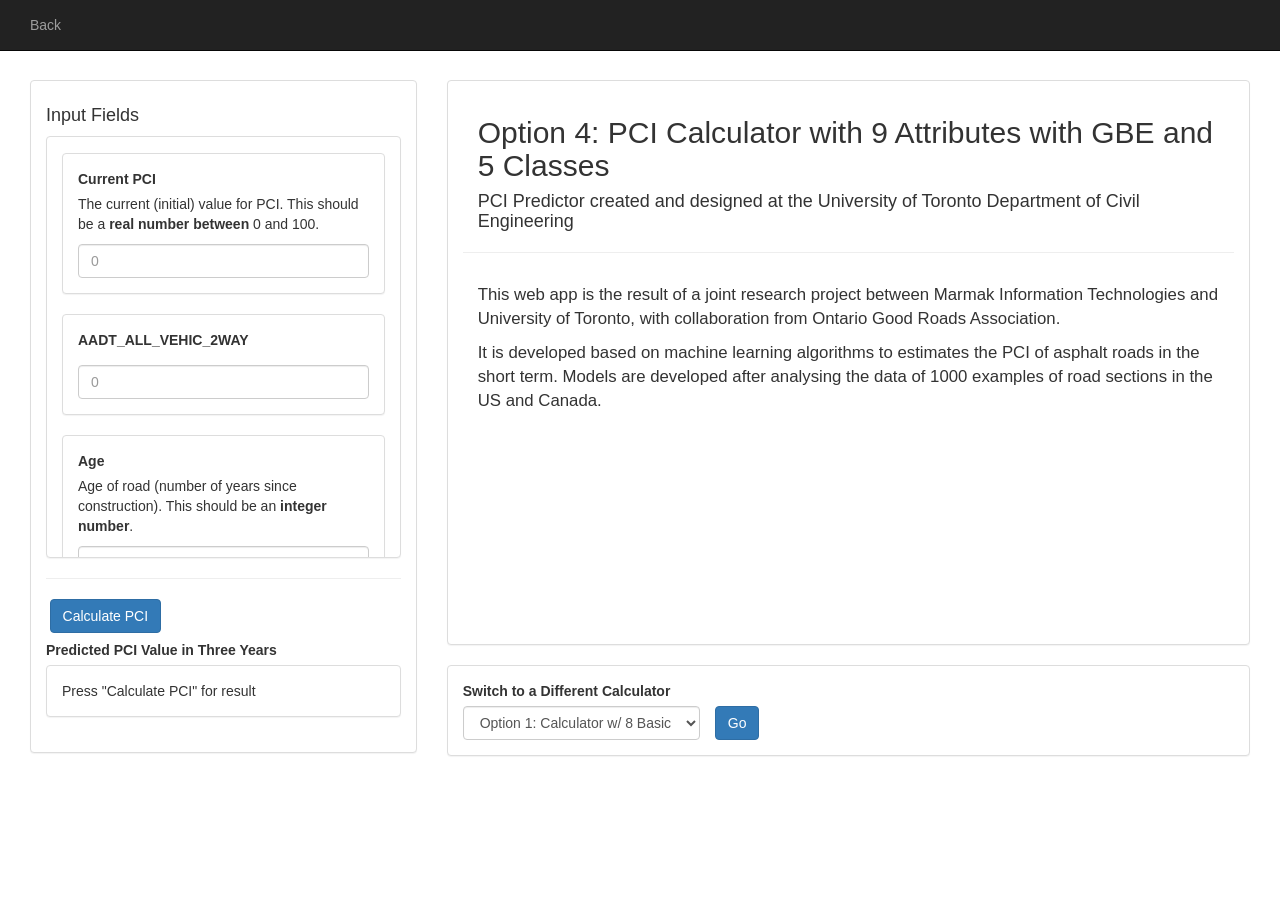
<file: 9AGBE5C/index.html>
<!DOCTYPE html>
<html lang="en">

  <head>

    <meta charset="utf-8">
    <meta name="viewport" content="width=device-width, initial-scale=1, shrink-to-fit=no">
    <meta name="author" content="Michael Zhao">

    <title>9 Attr GBE 5 Classes</title>

    <link href="https://maxcdn.bootstrapcdn.com/bootstrap/3.3.7/css/bootstrap.min.css" rel="stylesheet" integrity="sha384-BVYiiSIFeK1dGmJRAkycuHAHRg32OmUcww7on3RYdg4Va+PmSTsz/K68vbdEjh4u" crossorigin="anonymous">
    <link href="css/style.css" rel="stylesheet">

  </head>

  <nav class="navbar navbar-inverse navbar-fixed-top">
    <div class="container-fluid">
      <div class="collapse navbar-collapse" id="mynav">
        <ul class="nav navbar-nav">
          <li><a href="https://madeh.github.io/">Back</a></li>
        </ul>
      </div>
    </div>
  </nav>

  <body style="padding-top:80px; padding-left:15px; padding-right:15px">
    <div class="container-fluid">
      <div id="header"></div>
      <div id="description"></div>
      <div id="calculator">

        <div class="form-group" id="input fields">
          <div class="row">
            <div class="col-xs-4">
              <div class="panel panel-default">
                <div class="panel-body">

                  <h4>Input Fields</h4>
                  <div class="panel panel-default">
                    <div class="panel-body" style="max-height: 420px; overflow-y: scroll;">

                      <div id="user-input-block">
                        <div class="panel panel-default">
                          <div class="panel-body">
                            <label for="PCI0">Current PCI</label>
                            <p>The current (initial) value for PCI. This should be a <b>real number between</b> 0 and 100.</p>
                            <input class="form-control" id="PCI0" type="number" min="0" max="100" placeholder="0"></input>
                          </div>
                        </div>
                      </div>

                      <div id="user-input-block">
                        <div class="panel panel-default">
                          <div class="panel-body">
                            <label for="AADT_ALL_VEHIC_2WAY">AADT_ALL_VEHIC_2WAY</label>
                            <p></p>
                            <input class="form-control" type="number" id="AADT_ALL_VEHIC_2WAY" placeholder="0"></input>
                          </div>
                        </div>
                      </div>

                      <div id="user-input-block">
                        <div class="panel panel-default">
                          <div class="panel-body">
                            <label for="AGE">Age</label>
                            <p>Age of road (number of years since construction). This should be an <b>integer number</b>.</p>
                            <input class="form-control" type="number" id="AGE" placeholder="0"></input>
                          </div>
                        </div>
                      </div>

                      <div id="user-input-block">
                        <div class="panel panel-default">
                          <div class="panel-body">
                            <label for="FREEZE_INDEX_YR">Annual Freeze Index</label>
                            <p>Calculated freeze index as a real number in Celsius days. The index refers to the magnitude and duration of annual freezing periods This should be a <b>real number</b>.</p>
                            <input class="form-control" type="number" id="FREEZE_INDEX_YR" placeholder="0"></input>
                          </div>
                        </div>
                      </div>

                      <div id="user-input-block">
                        <div class="panel panel-default">
                          <div class="panel-body">
                            <label for="FREEZE_THAW_YR">Freeze-Thaw Cycles per Year</label>
                            <p>Number of freeze-thaw cycles per year. This should be an integer number between 0 and 365.
                               A freeze-thaw cycle is said to have occurred if the temperature crossed the freezing point in a calendar day.</p>
                            <input class="form-control" type="number" id="FREEZE_THAW_YR" placeholder="0"></input>
                          </div>
                        </div>
                      </div>

                      <div id="user-input-block">
                        <div class="panel panel-default">
                          <div class="panel-body">
                            <div id="GBE-dynamic-block">
                              <label for="GBE">Granular Base Equivalence</label>
                              <p>Granular Base Equivalence based on type and of layer and thickness.</p>
                              <p>Type of layer based on LTPP classification (please select one) and thickness of layer in inches (<b>real number</b>).</p>
                              <div class="row">
                                <div class="col-xs-6">
                                  <select id="GBE_TYPE" class="form-control GBE_TYPE" onchange="gbe_change();">
                                    <option>Granular Base</option>
                                    <option>Granular (Unbound) Subbase</option>
                                    <option>Treated (Bound) Base</option>
                                    <option>Treated (Bound) Subbase</option>
                                    <option>Subgrade (Untreated)</option>
                                    <option>Portland Cement Concrete</option>
                                    <option>Engineering Fabric</option>
                                    <option>Asphalt Concrete</option>
                                  </select>
                                </div>
                                <div class="col-xs-6">
                                  <input class="form-control GBE_THICK" type="number" id="GBE_THICK" placeholder="0" onchange="gbe_change();"></input>
                                </div>
                              </div>
                            </div>
                            <br>
                            <a id="add_gbe" class="btn btn-primary" onclick="gbe_click();">Add layer</a>
                            <hr>
                            <div id="gbe_result">
                              <label>Calculated Total GBE</label>
                              <div class="panel panel-default">
                                <div class="panel-body" id="gbe_result-text">0</div>
                              </div>
                            </div>
                          </div>
                        </div>
                      </div>

                      <div id="user-input-block">
                        <div class="panel panel-default">
                          <div class="panel-body">
                            <label for="PAVEMENT_TYPE">Type of Pavement</label>
                            <p>Type of pavement based on LTPP classification (please select one).</p>
                            <select id="PAVEMENT_TYPE" class="form-control">
                              <option>JRCP - Placed Directly on Untreated Subgrade</option>
                              <option>CRCP - Placed Directly on Untreated Subgrade</option>
                              <option>JPCP - Placed Directly on Treated Subgrade</option>
                              <option>JRCP - Placed Directly on Treated Subgrade</option>
                              <option>CRCP - Placed Directly on Treated Subgrade</option>
                              <option>AC with Granular Base</option>
                              <option>AC with Bituminous Treated Base</option>
                              <option>AC Overlay on AC Pavement</option>
                              <option>JPCP Overlay on AC Pavement</option>
                              <option>JRCP Overlay on AC Pavement</option>
                              <option>CRCP Overlay on AC Pavement</option>
                              <option>AC with Non-Bituminous Treated Base</option>
                              <option>Other</option>
                              <option>JPCP - Placed Directly on Untreated Subgrade</option>
                              <option>JPCP Overlay on CRCP Pavement</option>
                              <option>JRCP Overlay on CRCP Pavement</option>
                              <option>CRCP Overlay on CRCP Pavement</option>
                              <option>CRCP Overlay on JPCP Pavement</option>
                              <option>CRCP Overlay on JRCP Pavement</option>
                              <option>Prestressed Concrete Pavement</option>
                              <option>JPCP with Asphalt Concrete Wearing Surface</option>
                              <option>JRCP with Asphalt Concrete Wearing Surface</option>
                              <option>CRCP with Asphalt Concrete Wearing Surface</option>
                              <option>JPCP - Over Unbound Base</option>
                              <option>JRCP - Over Unbound Base</option>
                              <option>CRCP - Over Unbound Base</option>
                              <option>JPCP Over Bituminous Treated Base</option>
                              <option>JRCP Over Bituminous Treated Base</option>
                              <option>CRCP Over Bituminous Treated Base</option>
                              <option>JPCP Over Non-Bituminous Treated Base</option>
                              <option>JRCP Over Non-Bituminous Treated Base</option>
                              <option>CRCP Over Non-Bituminous Treated Base</option>
                              <option>AC Overlay on JPCP Pavement</option>
                              <option>AC Overlay on JRCP Pavement</option>
                              <option>AC Overlay on CRCP Pavement</option>
                              <option>JPCP Overlay on JPCP Pavement</option>
                              <option>JRCP Overlay on JPCP Pavement</option>
                              <option>JPCP Overlay on JRCP Pavement</option>
                              <option>JRCP Overlay on JRCP Pavement</option>
                            </select>
                          </div>
                        </div>
                      </div>

                      <div id="user-input-block">
                        <div class="panel panel-default">
                          <div class="panel-body">
                            <label for="REMED_YEARS">Years Since Last Maintenance & Rehabilitation</label>
                            <p>Number of years since last remedial action occurred. This should be a <b>real number</b>.</p>
                            <input class="form-control" id="REMED_YEARS" type="number" min="0" placeholder="0"></input>
                          </div>
                        </div>
                      </div>

                      <div id="user-input-block">
                        <div class="panel panel-default">
                          <div class="panel-body">
                            <label for="REMED_TYPE">Type of Last Maintenance & Rehabilitation</label>
                            <p>Type of last remedial action based on LTPP classification (please select one).</p>
                            <select id="REMED_TYPE" class="form-control">
                              <option>Crack Sealing</option>
                              <option>Transverse Joint Sealing</option>
                              <option>Lane-Shoulder Longitudinal Joint Sealing</option>
                              <option>Full-Depth Transverse Joint Repair Patch</option>
                              <option>Full-Depth Patching of PCC Pavement Other Than at Joint</option>
                              <option>Partial-Depth Patching of PCC Pavement Other Than at Joint</option>
                              <option>PCC Slab Replacement</option>
                              <option>PCC Shoulder Restoration</option>
                              <option>PCC Shoulder Replacement</option>
                              <option>AC Shoulder Restoration</option>
                              <option>AC Shoulder Replacement</option>
                              <option>Grinding Surface</option>
                              <option>Grooving Surface</option>
                              <option>Pressure Grout Subsealing</option>
                              <option>Asphalt Subsealing</option>
                              <option>AC Overlay</option>
                              <option>PCC Overlay</option>
                              <option>Mechanical Premix Patch</option>
                              <option>Manual Premix Spot Patch</option>
                              <option>Machine Premix Patch</option>
                              <option>Full-Depth Patch of AC Pavement</option>
                              <option>Patch Pot Holes: Hand Spread, Compacted With Truck</option>
                              <option>Skin Patching</option>
                              <option>Strip Patching</option>
                              <option>Surface Treatment, Single Layer</option>
                              <option>Surface Treatment, Double Layer</option>
                              <option>Surface Treatment, Three or More Layers</option>
                              <option>Aggregate Seal Coat</option>
                              <option>Sand Seal Coat</option>
                              <option>Slurry Seal Coat</option>
                              <option>Fog Seal Coat</option>
                              <option>Prime Coat</option>
                              <option>Tack Coat</option>
                              <option>Dust Layering</option>
                              <option>Longitudinal Subdrainage</option>
                              <option>Transverse Subdrainage</option>
                              <option>Drainage Blankets</option>
                              <option>Well System</option>
                              <option>Drainage Blankets With Longitudinal Drains</option>
                              <option>Hot-Mix Recycled AC</option>
                              <option>Cold-Mix Recycled AC</option>
                              <option>Heater Scarification, Surface-Recycled AC</option>
                              <option>Crack-and-Seat PCC Pavement as Base for New AC Surface</option>
                              <option>Crack-and-Seat PCC Pavement as Base for New PPC Surface</option>
                              <option>Recycled PCC</option>
                              <option>Pressure Relief Joints in PCC Pavements</option>
                              <option>Joint Load-Transfer Restoration in PCC Pavements</option>
                              <option>Mill Off AC and Overlay With AC</option>
                              <option>Mill Off AC and Overlay With PPC</option>
                              <option>Other</option>
                              <option>Partial-Depth Patching of PCC Pavements at Joints</option>
                              <option>Mill Existing Pavement and Overlay With Hot-Mix AC</option>
                              <option>Mill Existing Pavement and Overlay With Cold-Mix AC</option>
                            </select>
                          </div>
                        </div>
                      </div>

                    </div>
                  </div>

                  <hr/>

                  <div id="go">
                    <button type="submit" class="btn btn-primary">Calculate PCI</button>
                  </div>

                  <div id="result">
                    <label>Predicted PCI Value in Three Years</label>
                    <div class="panel panel-default">
                      <div class="panel-body" id="result-text">Press "Calculate PCI" for result</div>
                    </div>
                  </div>

                </div>
              </div>
            </div>

            <div class="col-xs-8">
              <div class="panel panel-default" style="height:565px; overflow-y:auto;">
                <div class="panel-body">
                  <h2 style="padding-left:15px;padding-right:15px;">Option 4: PCI Calculator with 9 Attributes with GBE and 5 Classes</h2>
                  <h4 style="padding-left:15px;padding-right:15px;">PCI Predictor created and designed at the University of Toronto Department of Civil Engineering</h4>
                  <hr />
                  <div style="padding: 10px 15px 10px 15px;font-size:1.2em;">
                    <p>This web app is the result of a joint research project between Marmak Information Technologies
                       and University of Toronto, with collaboration from Ontario Good Roads Association.</p>
                    <p>It is developed based on machine learning algorithms to estimates the PCI of asphalt roads in the short term.
                       Models are developed after analysing the data of 1000 examples of road sections in the US and Canada.</p>
                  </div>
                </div>
              </div>
            </div>

            <div class="col-xs-8">
              <div class="panel panel-default">
                <div class="panel-body">
                  <label>Switch to a Different Calculator</label>
                  <div class="row">
                    <div class="col-xs-4">
                      <select class="form-control" id="PCICalc-selecter">
                        <option>Option 1: Calculator w/ 8 Basic Attributes</option>
                        <option>Option 2: Calculator w/ 4 Attributes Including Annual Precipitation</option>
                        <option>Option 3: Calculator w/ 4 Attributes Including Type of Maintenance/Rehabilitation</option>
                        <option>Option 4: Calculator w/ 9 Attributes with GBE and 5 Classes</option>
                        <option>Option 5: Calculator w/ 10 Attributes with GBE and Traffic and 5 Classes</option>
                      </select>
                    </div>
                    <a class="btn btn-primary" id="PCICalc-go" href="https://madeh.github.io/" role="button">Go</a>
                  </div>
                </div>
              </div>
            </div>

          </div>
        </div>

      </div>
    </div>

    <script src="https://ajax.googleapis.com/ajax/libs/jquery/3.2.1/jquery.min.js"></script>
    <script src="https://maxcdn.bootstrapcdn.com/bootstrap/3.3.7/js/bootstrap.min.js" integrity="sha384-Tc5IQib027qvyjSMfHjOMaLkfuWVxZxUPnCJA7l2mCWNIpG9mGCD8wGNIcPD7Txa" crossorigin="anonymous"></script>
    <script src="js/script.js"></script>

  </body>

</html>
</file>
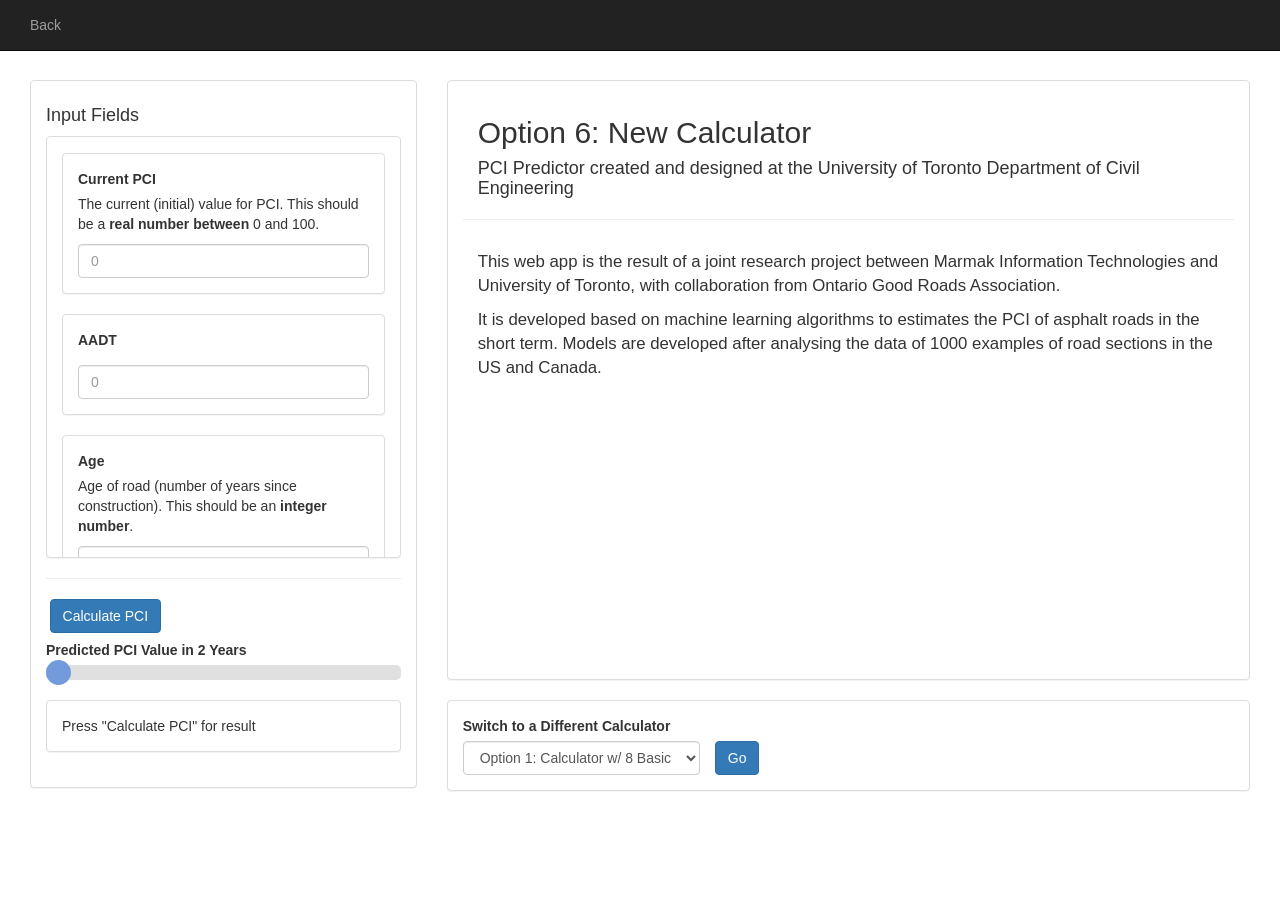
<file: NEW/index.html>
<!DOCTYPE html>
<html lang="en">

  <head>

    <meta charset="utf-8">
    <meta name="viewport" content="width=device-width, initial-scale=1, shrink-to-fit=no">
    <meta name="author" content="Michael Zhao">

    <title>NEW</title>

    <link href="https://maxcdn.bootstrapcdn.com/bootstrap/3.3.7/css/bootstrap.min.css" rel="stylesheet" integrity="sha384-BVYiiSIFeK1dGmJRAkycuHAHRg32OmUcww7on3RYdg4Va+PmSTsz/K68vbdEjh4u" crossorigin="anonymous">
    <link href="css/style.css" rel="stylesheet">

  </head>

  <nav class="navbar navbar-inverse navbar-fixed-top">
    <div class="container-fluid">
      <div class="collapse navbar-collapse" id="mynav">
        <ul class="nav navbar-nav">
          <li><a href="https://madeh.github.io/">Back</a></li>
        </ul>
      </div>
    </div>
  </nav>

  <body style="padding-top:80px; padding-left:15px; padding-right:15px">
    <div class="container-fluid">
      <div id="header"></div>
      <div id="description"></div>
      <div id="calculator">

        <div class="form-group" id="input fields">
          <div class="row">
            <div class="col-xs-4">
              <div class="panel panel-default">
                <div class="panel-body">

                  <h4>Input Fields</h4>
                  <div class="panel panel-default">
                    <div class="panel-body" style="max-height: 420px; overflow-y: scroll;">

                      <div id="user-input-block">
                        <div class="panel panel-default">
                          <div class="panel-body">
                            <label for="PCI0">Current PCI</label>
                            <p>The current (initial) value for PCI. This should be a <b>real number between</b> 0 and 100.</p>
                            <input class="form-control" id="PCI0" type="number" min="0" max="100" placeholder="0"></input>
                          </div>
                        </div>
                      </div>

                      <div id="user-input-block">
                        <div class="panel panel-default">
                          <div class="panel-body">
                            <label for="AADT">AADT</label>
                            <p></p>
                            <input class="form-control" id="AADT" type="number" min="0" max="100" placeholder="0"></input>
                          </div>
                        </div>
                      </div>

                      <div id="user-input-block">
                        <div class="panel panel-default">
                          <div class="panel-body">
                            <label for="AGE">Age</label>
                            <p>Age of road (number of years since construction). This should be an <b>integer number</b>.</p>
                            <input class="form-control" type="number" id="AGE" placeholder="0"></input>
                          </div>
                        </div>
                      </div>

                      <div id="user-input-block">
                        <div class="panel panel-default">
                          <div class="panel-body">
                            <label for="CONSTRUCTION_NO">Construction Number</label>
                            <p></p>
                            <input class="form-control" type="number" id="CONSTRUCTION_NO" placeholder="0"></input>
                          </div>
                        </div>
                      </div>

                      <div id="user-input-block">
                        <div class="panel panel-default">
                          <div class="panel-body">
                            <label for="FREEZE_INDEX_YR">Annual Freeze Index</label>
                            <p>Calculated freeze index as a real number in Celsius days. The index refers to the magnitude and duration of annual freezing periods This should be a <b>real number</b>.</p>
                            <input class="form-control" type="number" id="FREEZE_INDEX_YR" placeholder="0"></input>
                          </div>
                        </div>
                      </div>

                      <div id="user-input-block">
                        <div class="panel panel-default">
                          <div class="panel-body">
                            <label for="FREEZE_THAW_YR">Freeze-Thaw Cycles per Year</label>
                            <p>Number of freeze-thaw cycles per year. This should be an integer number between 0 and 365.
                               A freeze-thaw cycle is said to have occurred if the temperature crossed the freezing point in a calendar day.</p>
                            <input class="form-control" id="FREEZE_THAW_YR" type="number" min="0" max="365" increment="1" placeholder="0"></input>
                          </div>
                        </div>
                      </div>

                      <div id="user-input-block">
                        <div class="panel panel-default">
                          <div class="panel-body">
                            <div id="GBE-dynamic-block">
                              <label for="GBE">Granular Base Equivalence</label>
                              <p>Granular Base Equivalence based on type and of layer and thickness.</p>
                              <p>Type of layer based on LTPP classification (please select one) and thickness of layer in inches (<b>real number</b>).</p>
                              <div class="row">
                                <div class="col-xs-6">
                                  <select id="GBE_TYPE" class="form-control GBE_TYPE" onchange="gbe_change();">
                                    <option>Granular Base</option>
                                    <option>Granular (Unbound) Subbase</option>
                                    <option>Treated (Bound) Base</option>
                                    <option>Treated (Bound) Subbase</option>
                                    <option>Subgrade (Untreated)</option>
                                    <option>Portland Cement Concrete</option>
                                    <option>Engineering Fabric</option>
                                    <option>Asphalt Concrete</option>
                                  </select>
                                </div>
                                <div class="col-xs-6">
                                  <input class="form-control GBE_THICK" type="number" id="GBE_THICK" placeholder="0" onchange="gbe_change();"></input>
                                </div>
                              </div>
                            </div>
                            <br>
                            <a id="add_gbe" class="btn btn-primary" onclick="gbe_click();">Add layer</a>
                            <hr>
                            <div id="gbe_result">
                              <label>Calculated Total GBE</label>
                              <div class="panel panel-default">
                                <div class="panel-body" id="gbe_result-text">0</div>
                              </div>
                            </div>
                          </div>
                        </div>
                      </div>

                      <div id="user-input-block">
                        <div class="panel panel-default">
                          <div class="panel-body">
                            <label for="PAVEMENT_TYPE">Type of Pavement</label>
                            <p>Type of pavement based on LTPP classification (please select one).</p>
                            <select id="PAVEMENT_TYPE" class="form-control">
                              <option>JRCP - Placed Directly on Untreated Subgrade</option>
                              <option>CRCP - Placed Directly on Untreated Subgrade</option>
                              <option>JPCP - Placed Directly on Treated Subgrade</option>
                              <option>JRCP - Placed Directly on Treated Subgrade</option>
                              <option>CRCP - Placed Directly on Treated Subgrade</option>
                              <option>AC with Granular Base</option>
                              <option>AC with Bituminous Treated Base</option>
                              <option>AC Overlay on AC Pavement</option>
                              <option>JPCP Overlay on AC Pavement</option>
                              <option>JRCP Overlay on AC Pavement</option>
                              <option>CRCP Overlay on AC Pavement</option>
                              <option>AC with Non-Bituminous Treated Base</option>
                              <option>Other</option>
                              <option>JPCP - Placed Directly on Untreated Subgrade</option>
                              <option>JPCP Overlay on CRCP Pavement</option>
                              <option>JRCP Overlay on CRCP Pavement</option>
                              <option>CRCP Overlay on CRCP Pavement</option>
                              <option>CRCP Overlay on JPCP Pavement</option>
                              <option>CRCP Overlay on JRCP Pavement</option>
                              <option>Prestressed Concrete Pavement</option>
                              <option>JPCP with Asphalt Concrete Wearing Surface</option>
                              <option>JRCP with Asphalt Concrete Wearing Surface</option>
                              <option>CRCP with Asphalt Concrete Wearing Surface</option>
                              <option>JPCP - Over Unbound Base</option>
                              <option>JRCP - Over Unbound Base</option>
                              <option>CRCP - Over Unbound Base</option>
                              <option>JPCP Over Bituminous Treated Base</option>
                              <option>JRCP Over Bituminous Treated Base</option>
                              <option>CRCP Over Bituminous Treated Base</option>
                              <option>JPCP Over Non-Bituminous Treated Base</option>
                              <option>JRCP Over Non-Bituminous Treated Base</option>
                              <option>CRCP Over Non-Bituminous Treated Base</option>
                              <option>AC Overlay on JPCP Pavement</option>
                              <option>AC Overlay on JRCP Pavement</option>
                              <option>AC Overlay on CRCP Pavement</option>
                              <option>JPCP Overlay on JPCP Pavement</option>
                              <option>JRCP Overlay on JPCP Pavement</option>
                              <option>JPCP Overlay on JRCP Pavement</option>
                              <option>JRCP Overlay on JRCP Pavement</option>
                            </select>
                          </div>
                        </div>
                      </div>

                      <div id="user-input-block">
                        <div class="panel panel-default">
                          <div class="panel-body">
                            <label for="MAX_ANN_TEMP_AVG">Average Maximum Annual Temperature</label>
                            <p>Average maximum temperature in Celsius degrees. This should be a <b>real number</b>.</p>
                            <input class="form-control" type="number" id="MAX_ANN_TEMP_AVG" placeholder="0"></input>
                          </div>
                        </div>
                      </div>

                      <div id="user-input-block">
                        <div class="panel panel-default">
                          <div class="panel-body">
                            <label for="MIN_ANN_TEMP_AVG">Average Minimum Annual Temperature</label>
                            <p>Average minimum temperature in Celsius degrees. This should be a <b>real number</b>.</p>
                            <input class="form-control" type="number" id="MIN_ANN_TEMP_AVG" placeholder="0"></input>
                          </div>
                        </div>
                      </div>

                      <div id="user-input-block">
                        <div class="panel panel-default">
                          <div class="panel-body">
                            <label for="REMED_YEARS">Years Since Last Maintenance & Rehabilitation</label>
                            <p>Number of years since last remedial action occurred. This should be a <b>real number</b>.</p>
                            <input class="form-control" id="REMED_YEARS" type="number" min="0" placeholder="0"></input>
                          </div>
                        </div>
                      </div>

                      <div id="user-input-block">
                        <div class="panel panel-default">
                          <div class="panel-body">
                            <label for="TOTAL_ANN_PRECIP">Annual Precipitation</label>
                            <p>Total annual precipitation in millimeters. This should be a <b>real number</b>.</p>
                            <input class="form-control" type="number" id="TOTAL_ANN_PRECIP" placeholder="0"></input>
                          </div>
                        </div>
                      </div>

                    </div>
                  </div>

                  <hr/>

                  <div id="go">
                    <button type="submit" class="btn btn-primary">Calculate PCI</button>
                  </div>

                  <div id="result">
                    <label>Predicted PCI Value in <span id="PCI-years">2</span> Years</label>
                    <div class="slidecontainer">
                      <input type="range" min="2" max="6" value="2" class="slider" id="PCI-predict-year">
                    </div>
                    <br>
                    <div class="panel panel-default">
                      <div class="panel-body" id="result-text">Press "Calculate PCI" for result</div>
                    </div>
                  </div>

                </div>
              </div>
            </div>

            <div class="col-xs-8">
              <div class="panel panel-default" style="height:600px; overflow-y:auto;">
                <div class="panel-body">
                  <h2 style="padding-left:15px;padding-right:15px;">Option 6: New Calculator</h2>
                  <h4 style="padding-left:15px;padding-right:15px;">PCI Predictor created and designed at the University of Toronto Department of Civil Engineering</h4>
                  <hr>
                  <div style="padding: 10px 15px 10px 15px;font-size:1.2em;">
                    <p>This web app is the result of a joint research project between Marmak Information Technologies
                       and University of Toronto, with collaboration from Ontario Good Roads Association.</p>
                    <p>It is developed based on machine learning algorithms to estimates the PCI of asphalt roads in the short term.
                       Models are developed after analysing the data of 1000 examples of road sections in the US and Canada.</p>
                  </div>
                </div>
              </div>
            </div>

            <div class="col-xs-8">
              <div class="panel panel-default">
                <div class="panel-body">
                  <label>Switch to a Different Calculator</label>
                  <div class="row">
                    <div class="col-xs-4">
                      <select class="form-control" id="PCICalc-selecter">
                        <option>Option 1: Calculator w/ 8 Basic Attributes</option>
                        <option>Option 2: Calculator w/ 4 Attributes Including Annual Precipitation</option>
                        <option>Option 3: Calculator w/ 4 Attributes Including Type of Maintenance/Rehabilitation</option>
                        <option>Option 4: Calculator w/ 9 Attributes with GBE and 5 Classes</option>
                        <option>Option 5: Calculator w/ 10 Attributes with GBE and Traffic and 5 Classes</option>
                      </select>
                    </div>
                    <a class="btn btn-primary" id="PCICalc-go" href="https://madeh.github.io/" role="button">Go</a>
                  </div>
                </div>
              </div>
            </div>

          </div>
        </div>

      </div>
    </div>

    <script src="https://ajax.googleapis.com/ajax/libs/jquery/3.2.1/jquery.min.js"></script>
    <script src="https://maxcdn.bootstrapcdn.com/bootstrap/3.3.7/js/bootstrap.min.js" integrity="sha384-Tc5IQib027qvyjSMfHjOMaLkfuWVxZxUPnCJA7l2mCWNIpG9mGCD8wGNIcPD7Txa" crossorigin="anonymous"></script>
    <script src="js/script.js"></script>

  </body>

</html>
</file>
<file: css/style.css>
.main-header {
  font-size: 2.7em;
  text-align: center;
}
.text-header {
  font-size: 1.8em;
  text-align: center;
}

.text-subheader {
  font-size: 1.2em;
  text-align: center;
}

.text {
  font-size: 1.2em;
  text-align: center;
}

.boxed {
  margin: 5% 10% 5% 10%;
}

#user-input-block {
  margin: 0.5% 0 0.5% 0;
}

#go {
  margin: 2% 0 2% 1%;
}

input[type=number]::-webkit-inner-spin-button,
input[type=number]::-webkit-outer-spin-button {
    -webkit-appearance: none;
    -moz-appearance: none;
    appearance: none;
    margin: 0;
}
</file>
<file: 10AGBET5C/css/style.css>
body {
  padding: 0.5% 0.5% 1.5% 0.5%;
}

#user-input-block {
  margin: 0.5% 0 0.5% 0;
}

#go {
  margin: 2% 0 2% 1%;
}

/*#result-text {
  color:gray;
}*/

input[type=number]::-webkit-inner-spin-button,
input[type=number]::-webkit-outer-spin-button {
    -webkit-appearance: none;
    -moz-appearance: none;
    appearance: none;
    margin: 0;
}
</file>
<file: 4MR/css/style.css>
body {
  padding: 0.5% 0.5% 1.5% 0.5%;
}

#user-input-block {
  margin: 0.5% 0 0.5% 0;
}

#go {
  margin: 2% 0 2% 1%;
}

/*#result-text {
  color:gray;
}*/

input[type=number]::-webkit-inner-spin-button,
input[type=number]::-webkit-outer-spin-button {
    -webkit-appearance: none;
    -moz-appearance: none;
    appearance: none;
    margin: 0;
}
</file>
<file: 4P/css/style.css>
body {
  padding: 0.5% 0.5% 1.5% 0.5%;
}

#user-input-block {
  margin: 0.5% 0 0.5% 0;
}

#go {
  margin: 2% 0 2% 1%;
}

/*#result-text {
  color:gray;
}*/

input[type=number]::-webkit-inner-spin-button,
input[type=number]::-webkit-outer-spin-button {
    -webkit-appearance: none;
    -moz-appearance: none;
    appearance: none;
    margin: 0;
}
</file>
<file: 8Basic/css/style.css>
body {
  padding: 0.5% 0.5% 1.5% 0.5%;
}

#user-input-block {
  margin: 0.5% 0 0.5% 0;
}

#go {
  margin: 2% 0 2% 1%;
}

/*#result-text {
  color:gray;
}*/

input[type=number]::-webkit-inner-spin-button,
input[type=number]::-webkit-outer-spin-button {
    -webkit-appearance: none;
    -moz-appearance: none;
    appearance: none;
    margin: 0;
}
</file>
<file: 9AGBE5C/css/style.css>
body {
  padding: 0.5% 0.5% 1.5% 0.5%;
}

#user-input-block {
  margin: 0.5% 0 0.5% 0;
}

#go {
  margin: 2% 0 2% 1%;
}

/*#result-text {
  color:gray;
}*/

input[type=number]::-webkit-inner-spin-button,
input[type=number]::-webkit-outer-spin-button {
    -webkit-appearance: none;
    -moz-appearance: none;
    appearance: none;
    margin: 0;
}
</file>
<file: NEW/css/style.css>
body {
  padding: 0.5% 0.5% 1.5% 0.5%;
}

#user-input-block {
  margin: 0.5% 0 0.5% 0;
}

#go {
  margin: 2% 0 2% 1%;
}

/*#result-text {
  color:gray;
}*/

input[type=number]::-webkit-inner-spin-button,
input[type=number]::-webkit-outer-spin-button {
    -webkit-appearance: none;
    -moz-appearance: none;
    appearance: none;
    margin: 0;
}

.slider {
    -webkit-appearance: none;
    width: 100%;
    height: 15px;
    border-radius: 5px;   
    background: #d3d3d3;
    outline: none;
    opacity: 0.7;
    -webkit-transition: .2s;
    transition: opacity .2s;
}

.slider::-webkit-slider-thumb {
    -webkit-appearance: none;
    appearance: none;
    width: 25px;
    height: 25px;
    border-radius: 50%; 
    background: #3972CE;
    cursor: pointer;
}

.slider::-moz-range-thumb {
    width: 25px;
    height: 25px;
    border-radius: 50%;
    background: #3972CE;
    cursor: pointer;
}
</file>
